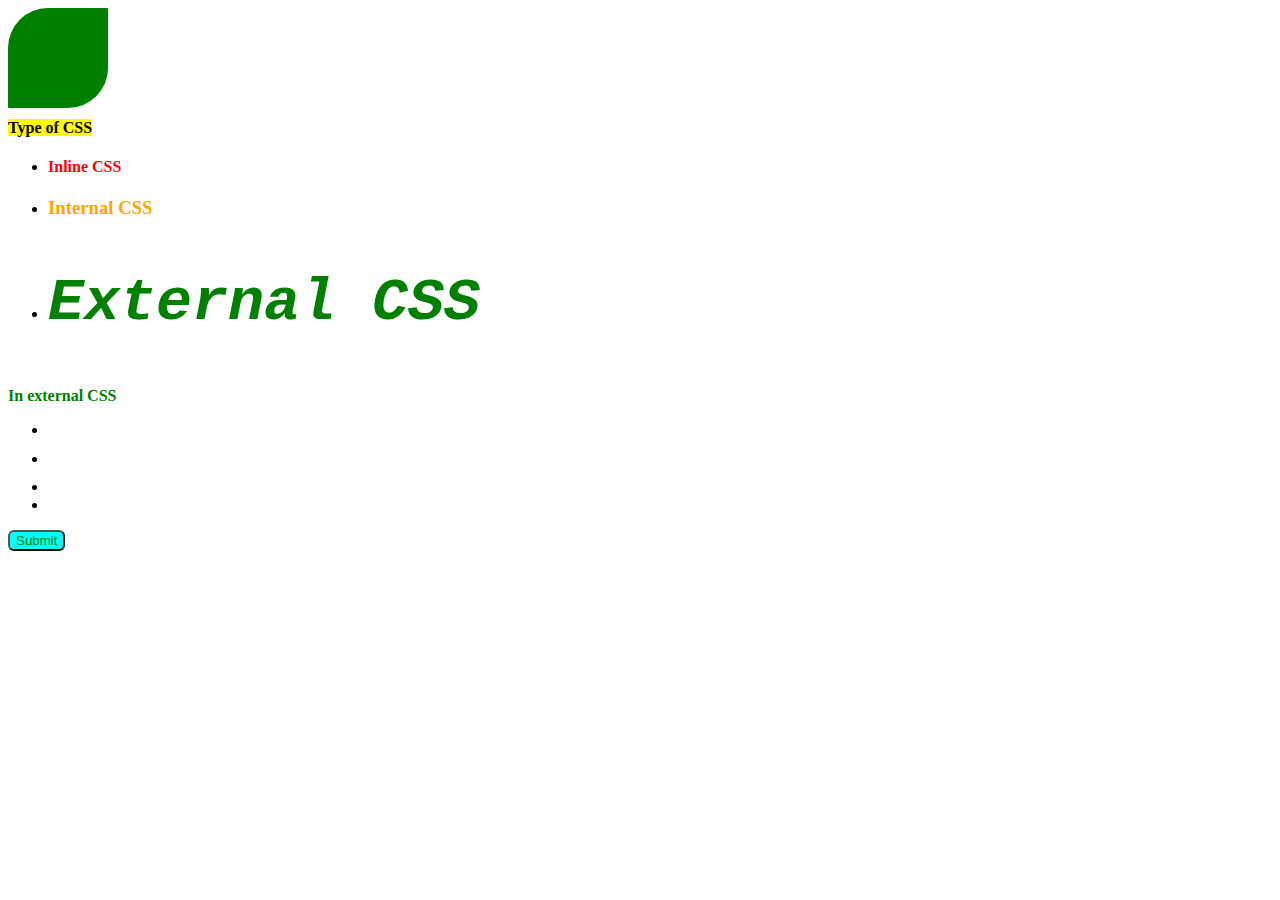
<file: Module 9 - CSS Step 08/index.html>
<html>
<head>
    <title>Learn CSS</title>
    <link rel="stylesheet" href="styles.css"/>
</head>
<body>
    <div class="class-div"></div>
    <h1><mark>Type of CSS</mark></h1>
    <style>
        h3{
            color: orange;
        }
    </style>
    <ul>
        <li><h4 style="color:red">Inline CSS</h4></li>
        <li><h3>Internal CSS</h3></li>
        <li><h2 class="class-font">External CSS</h2></li>
    </ul>
    <h1>In external CSS</h1>
    <ul>
        <li><h6>Element Selector</h6></li>
        <li><h1></h1></li>
        <li></li>
        <li></li>
    </ul>
    <button class="btn">Submit</button>
</body>
</html>
</file>
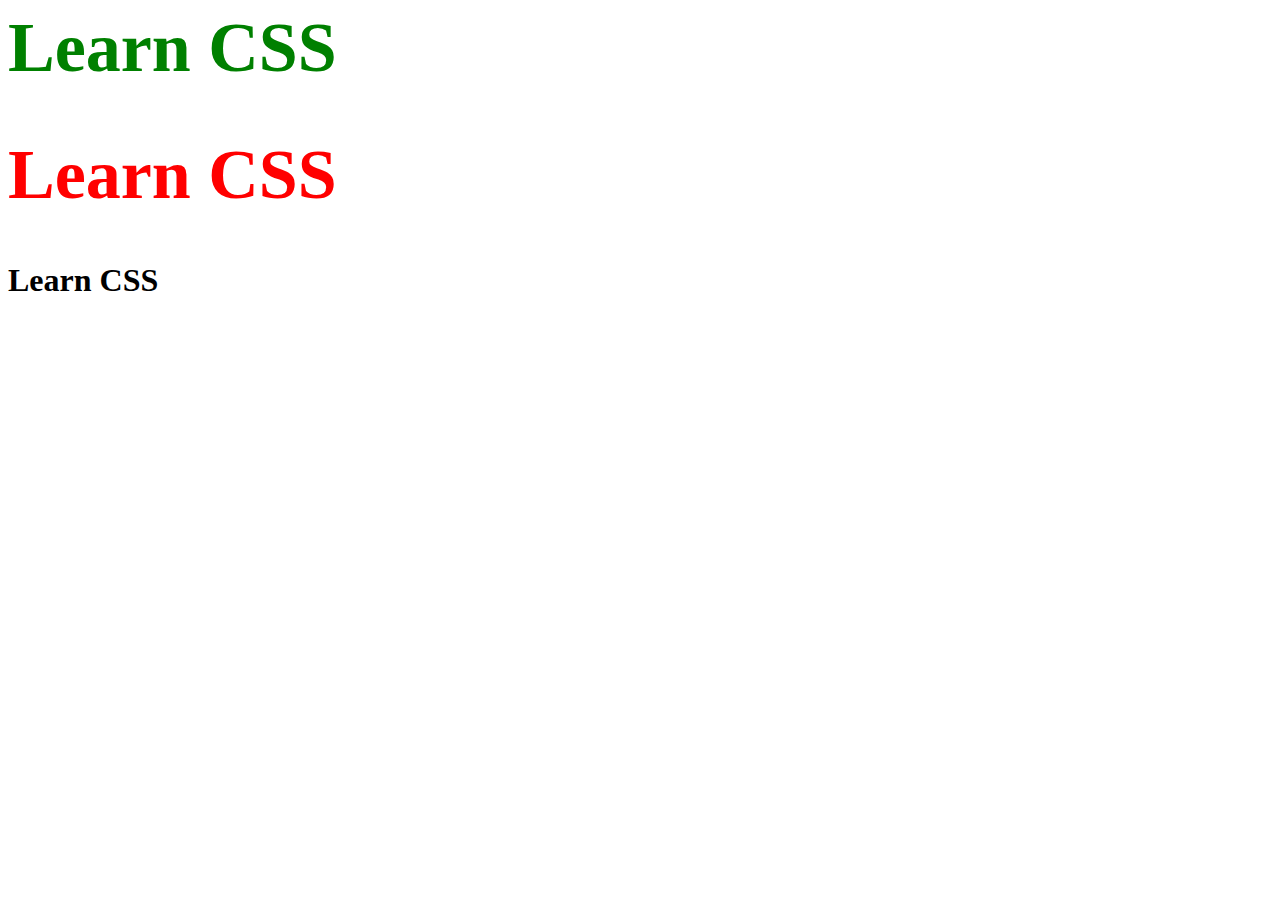
<file: Module 009 - CSS Step 08/class selector/index.html>
<html>
<head>
    <link rel="stylesheet" href="style.css"/>
</head>
<body>
    <h1 class="class-style-green">Learn CSS</h1>
    <h1 class="class-style-red">Learn CSS</h1>
    <h1>Learn CSS</h1>
</body>
</html>
</file>
<file: Module 9 - CSS Step 08/styles.css>
/* element selector */
h6{
  color: white;
  font-size: medium;
  margin: 1px 0;    /* top-bottom left-right */
}

/* group selector */
h2,h1{
  color: green;
  font-size: medium;
  font-family: jetbrainsmono;
}


/* universal selector */
*{
  color: black;
}

/* id selector */
#id_selector{
  color: brown;
}


@keyframes myAnimation {
    0% {
      transform: scale(0) rotate(0deg);
    }
    100% {
      transform: scale(1) rotate(360deg);
    }
  }
  
  div {
    animation-name: myAnimation;
    animation-duration: 2s;
  }
  

  #background-property{
    background-color: aqua;
    background-image: url("path/picture.extention");
    background-repeat: no-repeat;
    background-position: center;
    background-attachment: fixed;
    background-size: cover;
  }

p{
  border-style: none;
  border-style: dotted;
  border-style: dashed;
  border-style: double;
  border-style: groove;
  border-style: hidden;
  border-style: inherit;
  border-style: initial;
  border-style: inset;
  border-style: outset;
  border-style: ridge;
  border-style: solid;
  border-style: unset;
}

.class-div{
  height: 100px;
  width: 100px;
  background-color: green;
  border-radius: 40px 1px 40px 1px;
}

.class-cursor-div{
  cursor: pointer;
  cursor: alias;
  cursor: all-scroll;
  cursor: auto;
  cursor: copy;
  cursor: crosshair;
}

p{
  display: inline-block;
}

img{
  float: right;
}

.class-font{
  font-size: 60px;
  font-weight: 900;
  color: green;
  font-style: italic;
  font-family:'Courier New', Courier, monospace;
}

.btn{
  background-color: aqua;
  border-radius: 6px;
  color: green;
}

.btn:hover{
  background-color: green;
  border-radius: 10px;
  color: aqua;
}
</file>
<file: Module 009 - CSS Step 08/class selector/style.css>
.class-style-green{
    color: green;
    font-size: 70px;
}
.class-style-red{
    color: red;
    font-size: 70px;
}
/* class selector name starts with dot(.)  */
</file>
